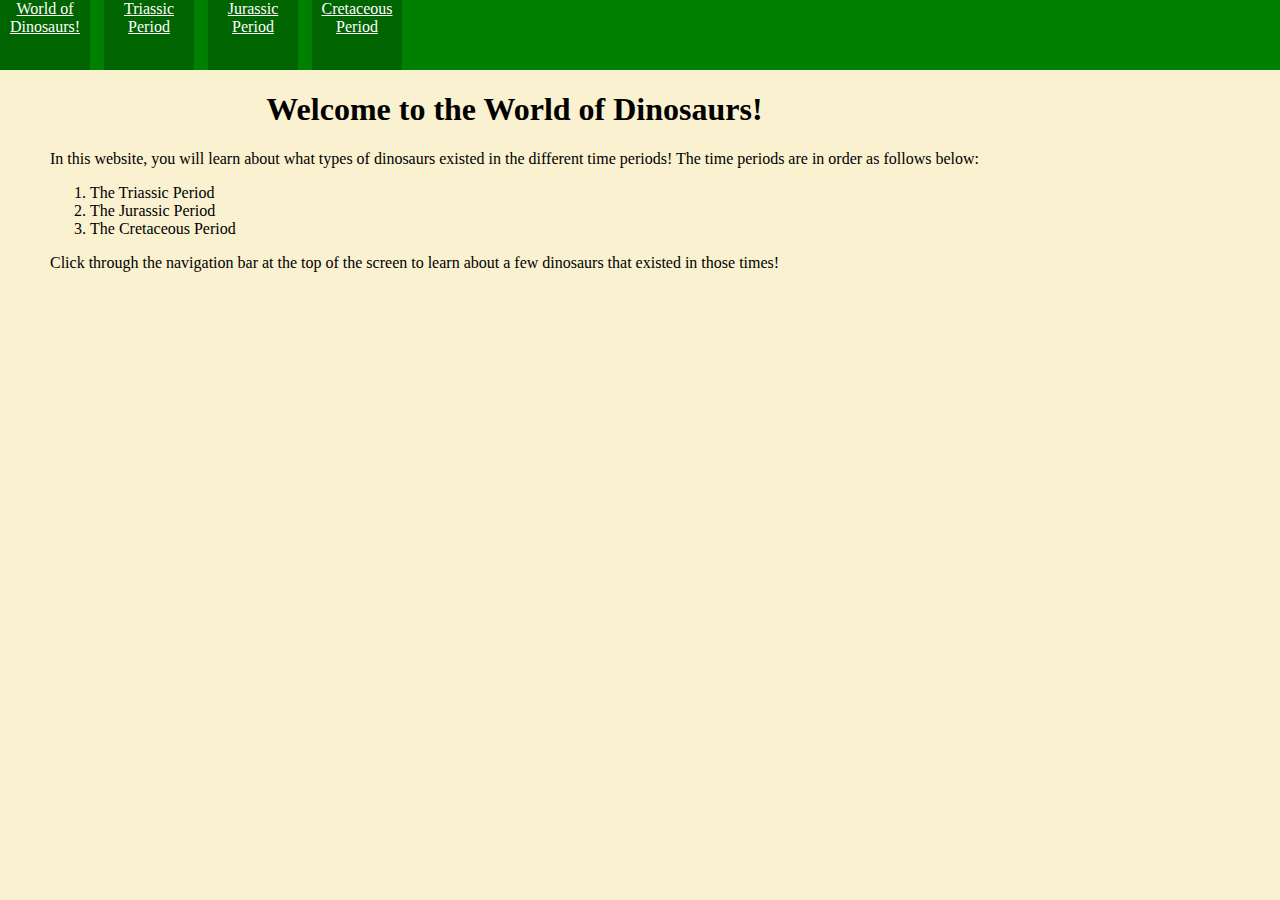
<file: index.html>
<!DOCTYPE html>
<html lang="en">
<head>

  <title>World of Dinosaurs!</title>
  <link rel="stylesheet" href="projstyle.css">

</head>

<body>

  <nav>
    <div id = "navhead">

      <a href = "index.html" class = navtext>World of Dinosaurs!</a>

    </div>

    <div id = "innerLinks">

      <a href = "triassic.html" class = navtext>Triassic Period</a>
      <a href = "jurassic.html" class = navtext>Jurassic Period</a>
      <a href = "cretaceous.html" class = navtext>Cretaceous Period</a>

    </div>

  </nav>

  <section id = "content">

    <h1>Welcome to the World of Dinosaurs!</h1>

    <p>
      In this website, you will learn about what types of dinosaurs existed
      in the different time periods!  The time periods are in order as follows below:
    </p>

    <ol>
      
      <li>The Triassic Period</li>
      <li>The Jurassic Period </li>
      <li>The Cretaceous Period</li>

    </ol>

    <p>
      Click through the navigation bar at the top of the screen to learn about a few
      dinosaurs that existed in those times!
    </p>

  </section>

</body>
</html>
</file>
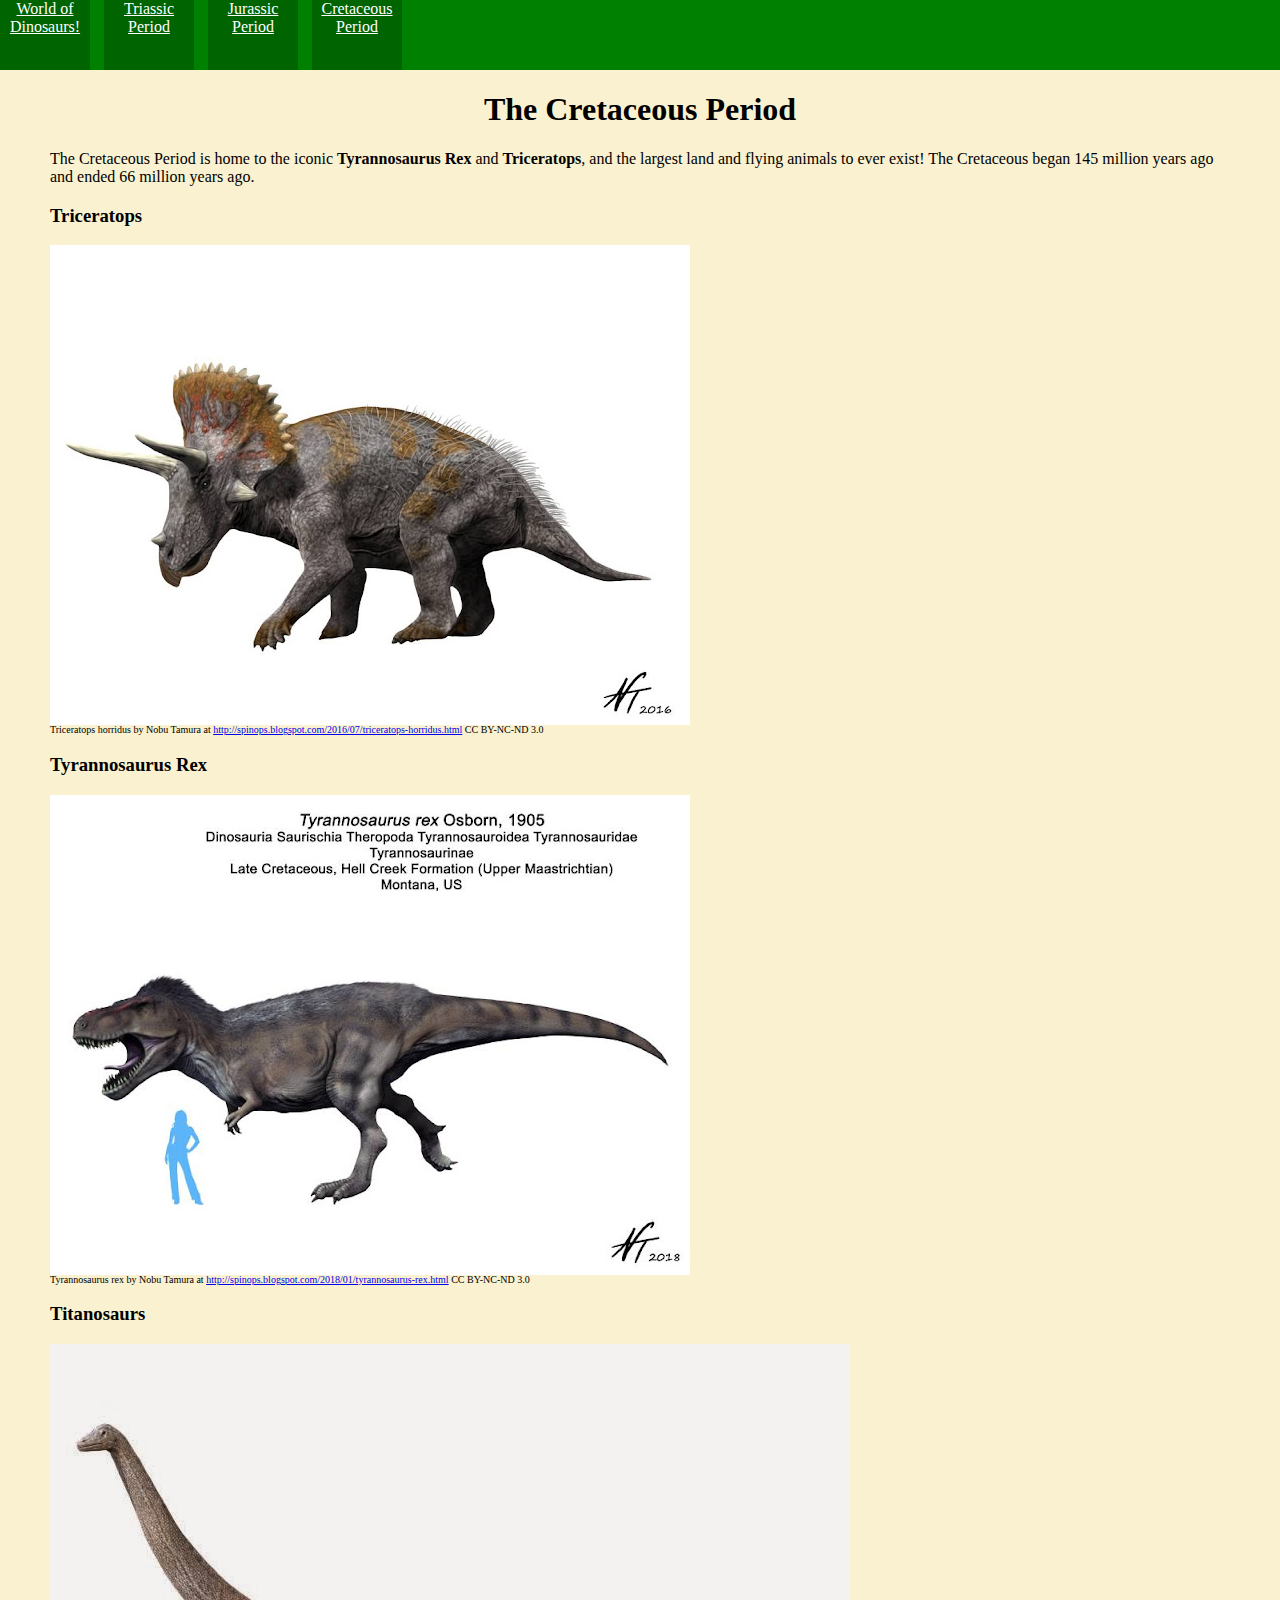
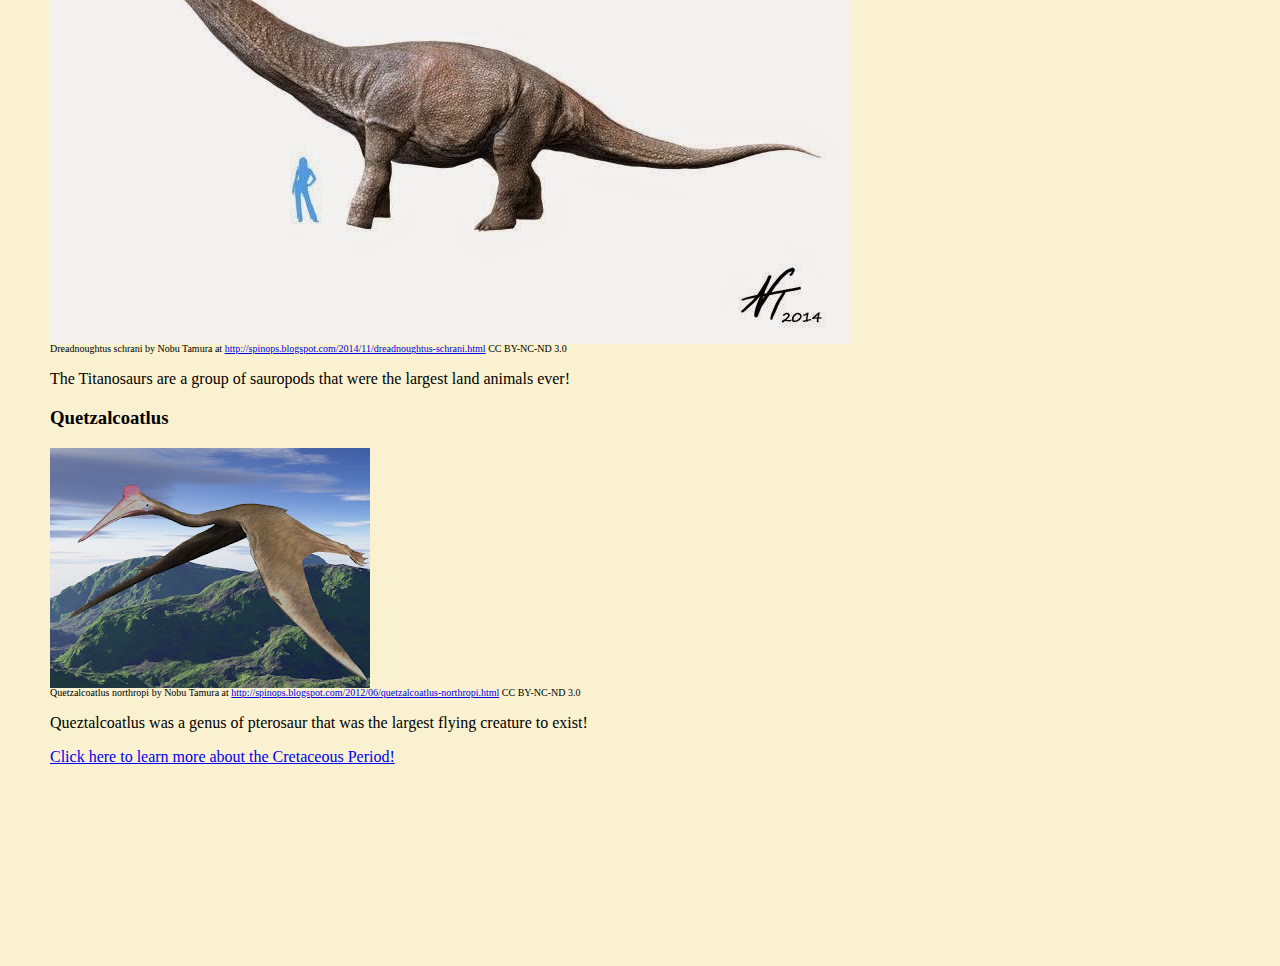
<file: cretaceous.html>
<!DOCTYPE html>
<html lang="en">
<head>

  <title>Cretaceous Period</title>
  <link rel="stylesheet" href="projstyle.css">

</head>

<body>

  <nav>
    <div id = "navhead">

      <a href = "index.html" class = navtext>World of Dinosaurs!</a>

    </div>

    <div id = "innerLinks">

      <a href = "triassic.html" class = navtext>Triassic Period</a>
      <a href = "jurassic.html" class = navtext>Jurassic Period</a>
      <a href = "cretaceous.html" class = navtext>Cretaceous Period</a>

    </div>

  </nav>

  <section id = "content">

    <h1>The Cretaceous Period</h1>

    <p>
      The Cretaceous Period is home to the iconic <b>Tyrannosaurus Rex</b> and <b>Triceratops</b>,
      and the largest land and flying animals to ever exist!   The Cretaceous began 145 million 
      years ago and ended 66 million years ago.
    </p>

    <h3>Triceratops</h3>

    <img src="Images/Triceratops4_NT.jpg" alt = "Triceratops on blank background">
    <p class = "attribution">
      Triceratops horridus by Nobu Tamura at
      <a href = "http://spinops.blogspot.com/2016/07/triceratops-horridus.html" 
      target="_blank">http://spinops.blogspot.com/2016/07/triceratops-horridus.html</a> 
      CC BY-NC-ND 3.0
    </p>

    <h3>Tyrannosaurus Rex</h3>

    <img src="Images/Tyrannosaurus7_NT.jpg" alt = "Tyrannosaurus Rex size comparison to human">
    <p class = "attribution">
      Tyrannosaurus rex by Nobu Tamura at
      <a href = "http://spinops.blogspot.com/2018/01/tyrannosaurus-rex.html" 
      target="_blank">http://spinops.blogspot.com/2018/01/tyrannosaurus-rex.html</a> 
      CC BY-NC-ND 3.0
    </p>
    
    <h3>Titanosaurs</h3>

    <img src="Images/Dreadnoughtus_NT.jpg" alt = "Dreadnoughtus, a type of Titanosaur, on blank background">
    <p class = "attribution">
      Dreadnoughtus schrani by Nobu Tamura at
      <a href = "http://spinops.blogspot.com/2014/11/dreadnoughtus-schrani.html" 
      target="_blank">http://spinops.blogspot.com/2014/11/dreadnoughtus-schrani.html</a> 
      CC BY-NC-ND 3.0
    </p>

    <p>The Titanosaurs are a group of sauropods that were the largest land animals ever!</p>

    <h3>Quetzalcoatlus</h3>

    <img src="Images/Quetzalcoatlus_BW.jpg" alt = "Quetzalcoatlus flying in a mountainous area">
    <p class = "attribution">
      Quetzalcoatlus northropi by Nobu Tamura at
      <a href = "http://spinops.blogspot.com/2012/06/quetzalcoatlus-northropi.html" 
      target="_blank">http://spinops.blogspot.com/2012/06/quetzalcoatlus-northropi.html</a> 
      CC BY-NC-ND 3.0
    </p>

    <p>Queztalcoatlus was a genus of pterosaur that was the largest flying creature to exist!</p>

    

    <a href="https://www.britannica.com/science/Cretaceous-Period/Terrestrial-life" target="_blank">
        Click here to learn more about the Cretaceous Period!
    </a>

  </section>

</body>
</html>
</file>
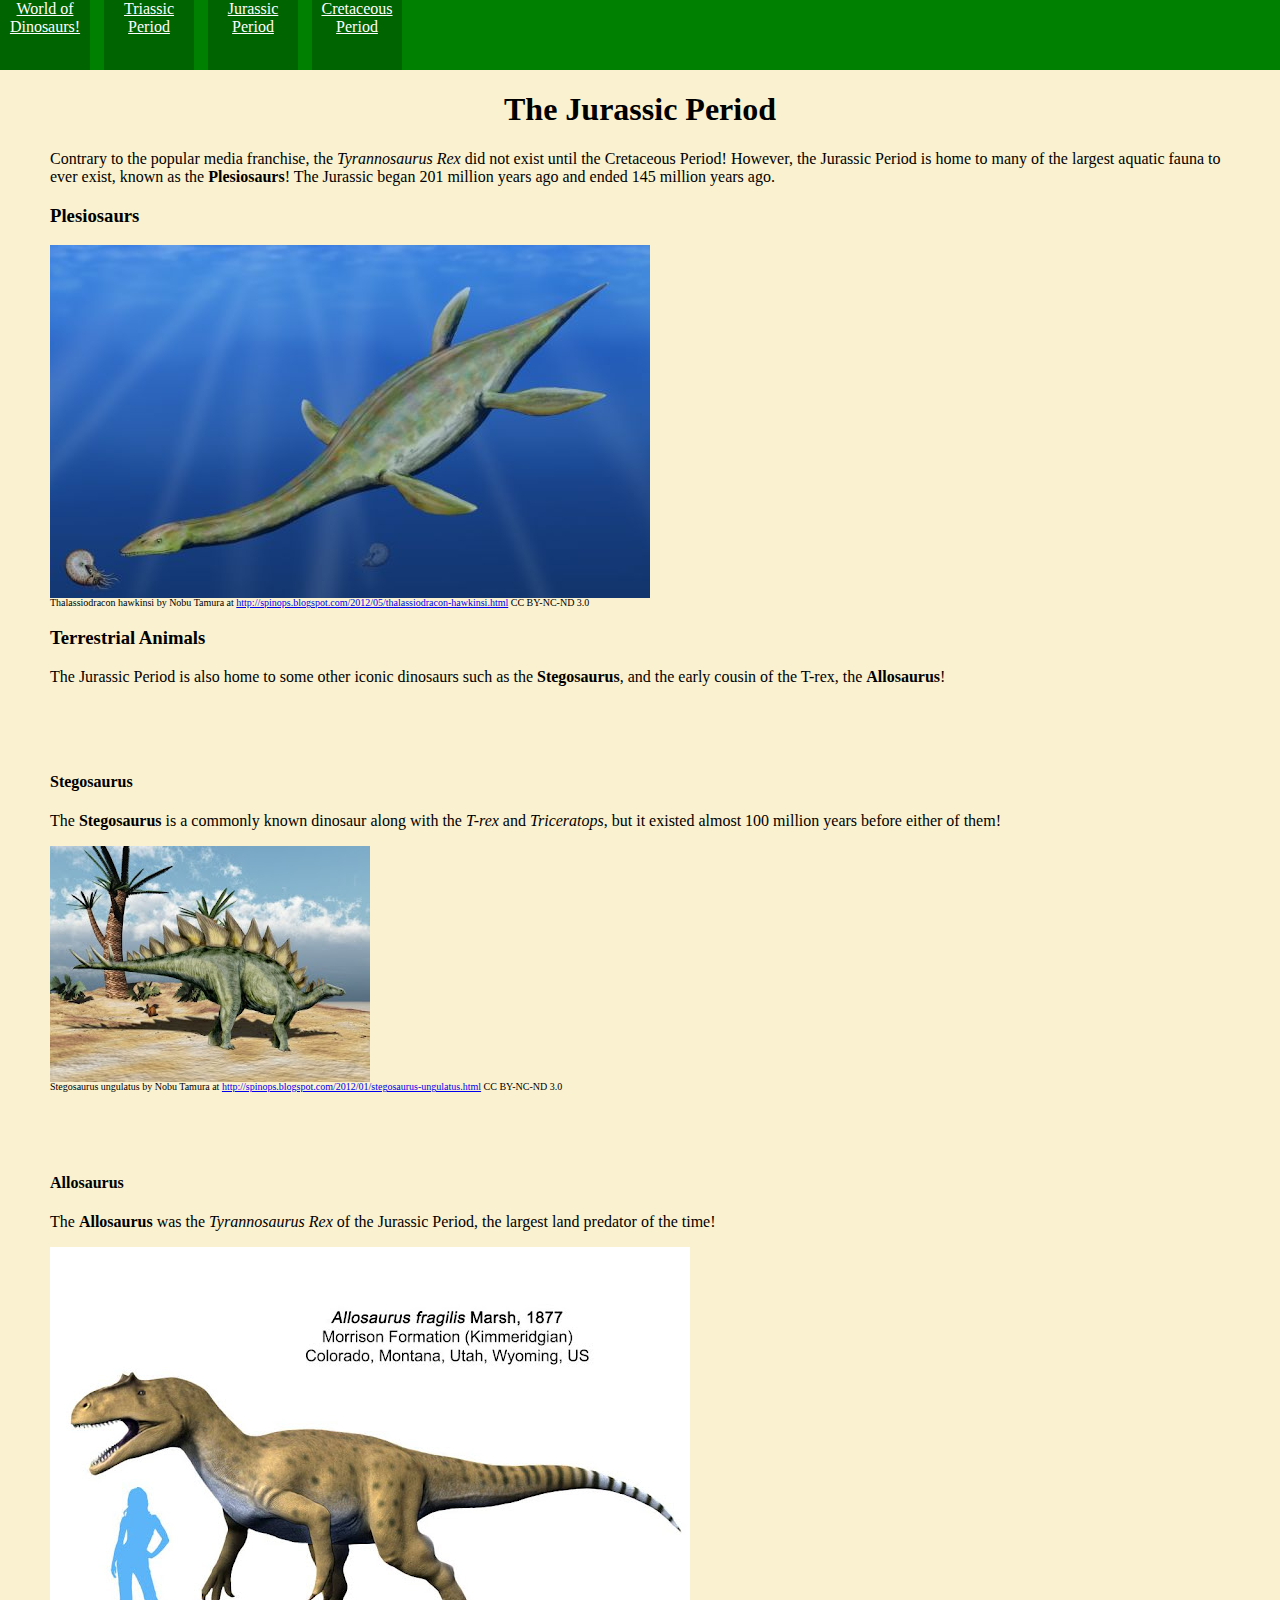
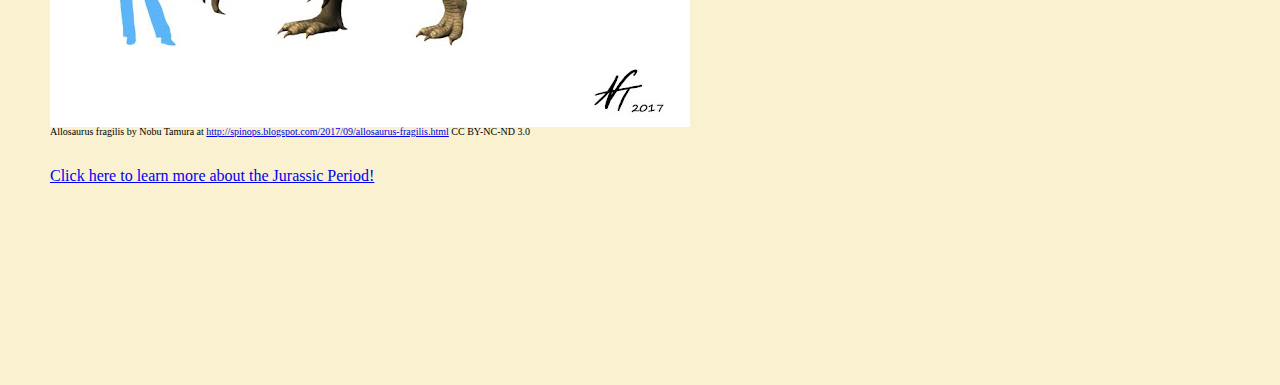
<file: jurassic.html>
<!DOCTYPE html>
<html lang="en">
<head>

  <title>Jurassic Period</title>
  <link rel="stylesheet" href="projstyle.css">

</head>

<body>

  <nav>
    <div id = "navhead">

      <a href = "index.html" class = navtext>World of Dinosaurs!</a>

    </div>

    <div id = "innerLinks">

      <a href = "triassic.html" class = navtext>Triassic Period</a>
      <a href = "jurassic.html" class = navtext>Jurassic Period</a>
      <a href = "cretaceous.html" class = navtext>Cretaceous Period</a>

    </div>

  </nav>

  <section id = "content">

    <h1>The Jurassic Period</h1>

    <p>
      Contrary to the popular media franchise, the <i>Tyrannosaurus Rex</i> did not exist until
      the Cretaceous Period!  However, the Jurassic Period is home to many of the largest aquatic
      fauna to ever exist, known as the <b>Plesiosaurs</b>!  The Jurassic began 201 million 
      years ago and ended 145 million years ago.
    </p>

    <h3>Plesiosaurs</h3>

    <img src="Images/Thalassiodracon_BW.jpg" alt = "Thalassiodracon, a type of plesiosaur, swimming underwater">
    <p class = "attribution">
      Thalassiodracon hawkinsi by Nobu Tamura at
      <a href = "http://spinops.blogspot.com/2012/05/thalassiodracon-hawkinsi.html" 
      target="_blank">http://spinops.blogspot.com/2012/05/thalassiodracon-hawkinsi.html</a> 
      CC BY-NC-ND 3.0
    </p>

    <h3>Terrestrial Animals</h3>

    <p>
      The Jurassic Period is also home to some other iconic dinosaurs such as the <b>Stegosaurus</b>, and
      the early cousin of the T-rex, the <b>Allosaurus</b>!
    </p>

    <section id ="Stego">

      <h4>Stegosaurus</h4>

      <p>The <b>Stegosaurus</b> is a commonly known dinosaur along with the <i>T-rex</i>
        and <i>Triceratops</i>, but it existed almost 100 million years before either of them!
      </p>

      <img src="Images/Stegosaurus_ungulatus_NT2.jpg" alt = "Stegosaurus in a desert-like area">
      <p class = "attribution">
        Stegosaurus ungulatus by Nobu Tamura at
        <a href = "http://spinops.blogspot.com/2012/01/stegosaurus-ungulatus.html" 
        target="_blank">http://spinops.blogspot.com/2012/01/stegosaurus-ungulatus.html</a> 
        CC BY-NC-ND 3.0
      </p>


    </section>

    <section id="Allo">

      <h4>Allosaurus</h4>

      <p>The <b>Allosaurus</b> was the <i>Tyrannosaurus Rex</i> of the Jurassic Period, the 
        largest land predator of the time!
      </p>

      <img src="Images/Allosaurus_NT.jpg" alt = "Allosaurus size comparison to human">
      <p class = "attribution">
        Allosaurus fragilis by Nobu Tamura at
        <a href = "http://spinops.blogspot.com/2017/09/allosaurus-fragilis.html" 
        target="_blank">http://spinops.blogspot.com/2017/09/allosaurus-fragilis.html</a> 
        CC BY-NC-ND 3.0
      </p>

    </section>

    <a href="https://www.britannica.com/science/Jurassic-Period/Vertebrates" target="_blank" style="display:block">
        Click here to learn more about the Jurassic Period!
    </a>

  </section>

</body>
</html>
</file>
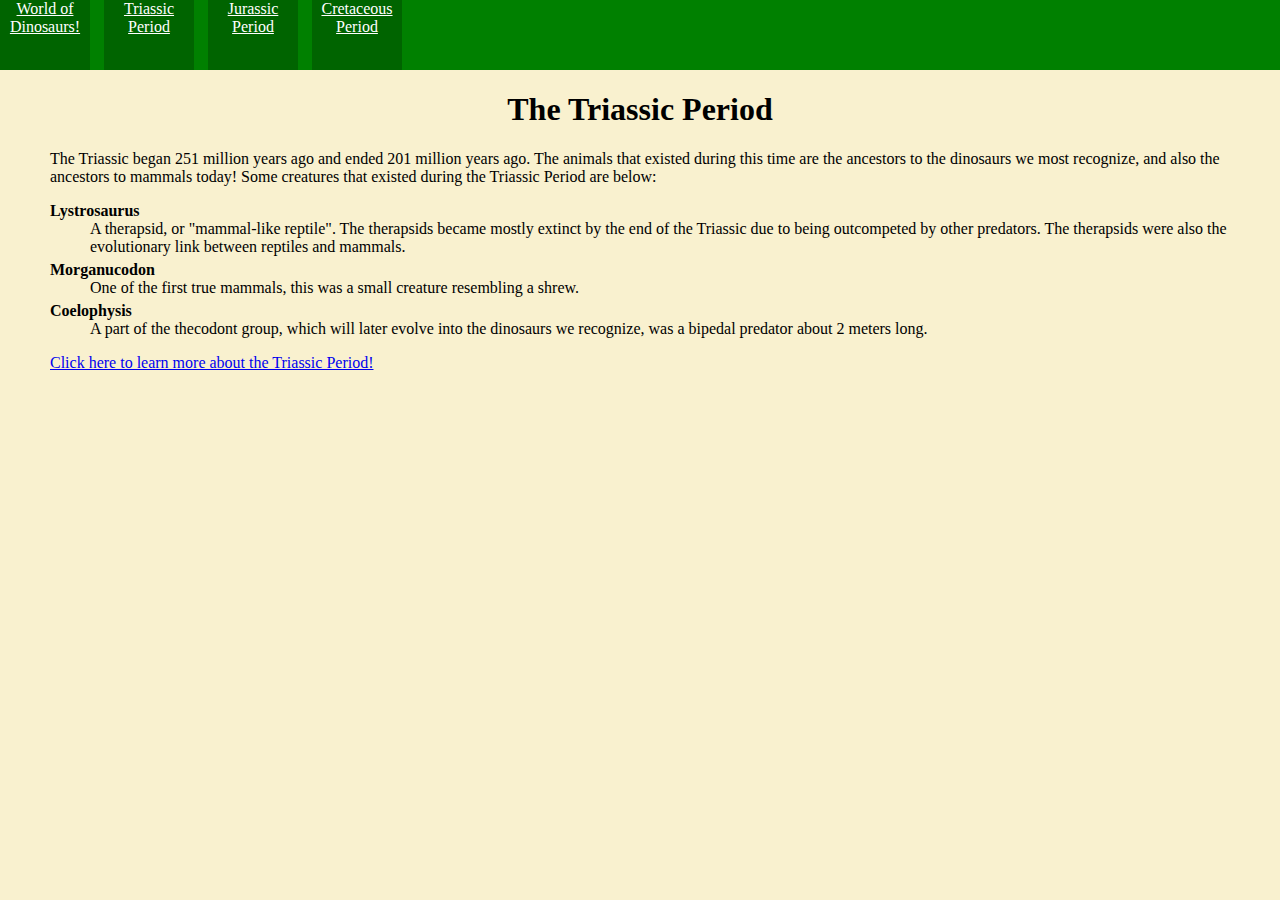
<file: triassic.html>
<!DOCTYPE html>
<html lang="en">
<head>

  <title>Triassic Period</title>
  <link rel="stylesheet" href="projstyle.css">

</head>

<body>

  <nav>
    <div id = "navhead">

      <a href = "index.html" class = navtext>World of Dinosaurs!</a>

    </div>

    <div id = "innerLinks">

      <a href = "triassic.html" class = navtext>Triassic Period</a>
      <a href = "jurassic.html" class = navtext>Jurassic Period</a>
      <a href = "cretaceous.html" class = navtext>Cretaceous Period</a>

    </div>

  </nav>

  <section id = "content">

    <h1>The Triassic Period</h1>

    <p>
      The Triassic began 251 million years ago and ended 201 million years ago.  The animals 
      that existed during this time are the ancestors to the dinosaurs we most recognize, and also 
      the ancestors to mammals today!  Some creatures that existed during the Triassic Period
      are below:
    </p>
    <dl>
        <dt>Lystrosaurus</dt>
            <dd>
                A therapsid, or "mammal-like reptile".  The therapsids became mostly
                extinct by the end of the Triassic due to being outcompeted by other
                predators.  The therapsids were also the evolutionary link between
                reptiles and mammals.
            </dd>
        <dt>Morganucodon</dt>
            <dd>
                One of the first true mammals, this was a small creature
                resembling a shrew.
            </dd>
        <dt>Coelophysis</dt>
            <dd>
                A part of the thecodont group, which will later evolve into the dinosaurs
                we recognize, was a bipedal predator about 2 meters long.
            </dd>
    </dl>


    <a href="https://www.britannica.com/science/Triassic-Period/Terrestrial-reptiles-and-the-first-mammals" target="_blank">
        Click here to learn more about the Triassic Period!
    </a>

  </section>

</body>
</html>
</file>
<file: projstyle.css>
html {

  height: 100%;
  width: 100%;
  margin-left:0px;
  margin-top:0px;
  margin-bottom:0px;
  margin-right:0px;

}

body {

  display:block;
  height: 100%;
  width: 100%;
  background-color: #f9f1cf;
  margin-left:0px;
  margin-top:0px;
  margin-bottom:0px;
  margin-right:0px;

}

nav {

  display:block;
  height: 70px;

  width: 100%;
  background-color: green;

}

.navtext {

  display:inline-block;

  color: white;
  background-color: darkgreen;
  width: 90px;
  height: 70px;
  margin-right: 10px;

  

}

#navhead {

  display:inline;

  height:100%;

  text-align: center;

}

#innerLinks {

  display: inline;
  height:100%;
  text-align: center;

}

h1 {

  text-align: center;
  font-family: Georgia, serif;

}

#content {

  margin-left:50px;
  margin-right:50px;
  margin-bottom: 200px;
  display: inline-block;

}

dt {

  font-weight: bold;
  margin-top:5px;

}

.attribution {

  font-size: x-small;
  margin-top: -5px;

}



#Stego {

  margin-top:50px;
  display: inline-block;
  width:100%;

}

#Allo {

  margin-top:50px;
  margin-bottom:20px;
  display: inline-block;
  width:100%;

}
</file>
